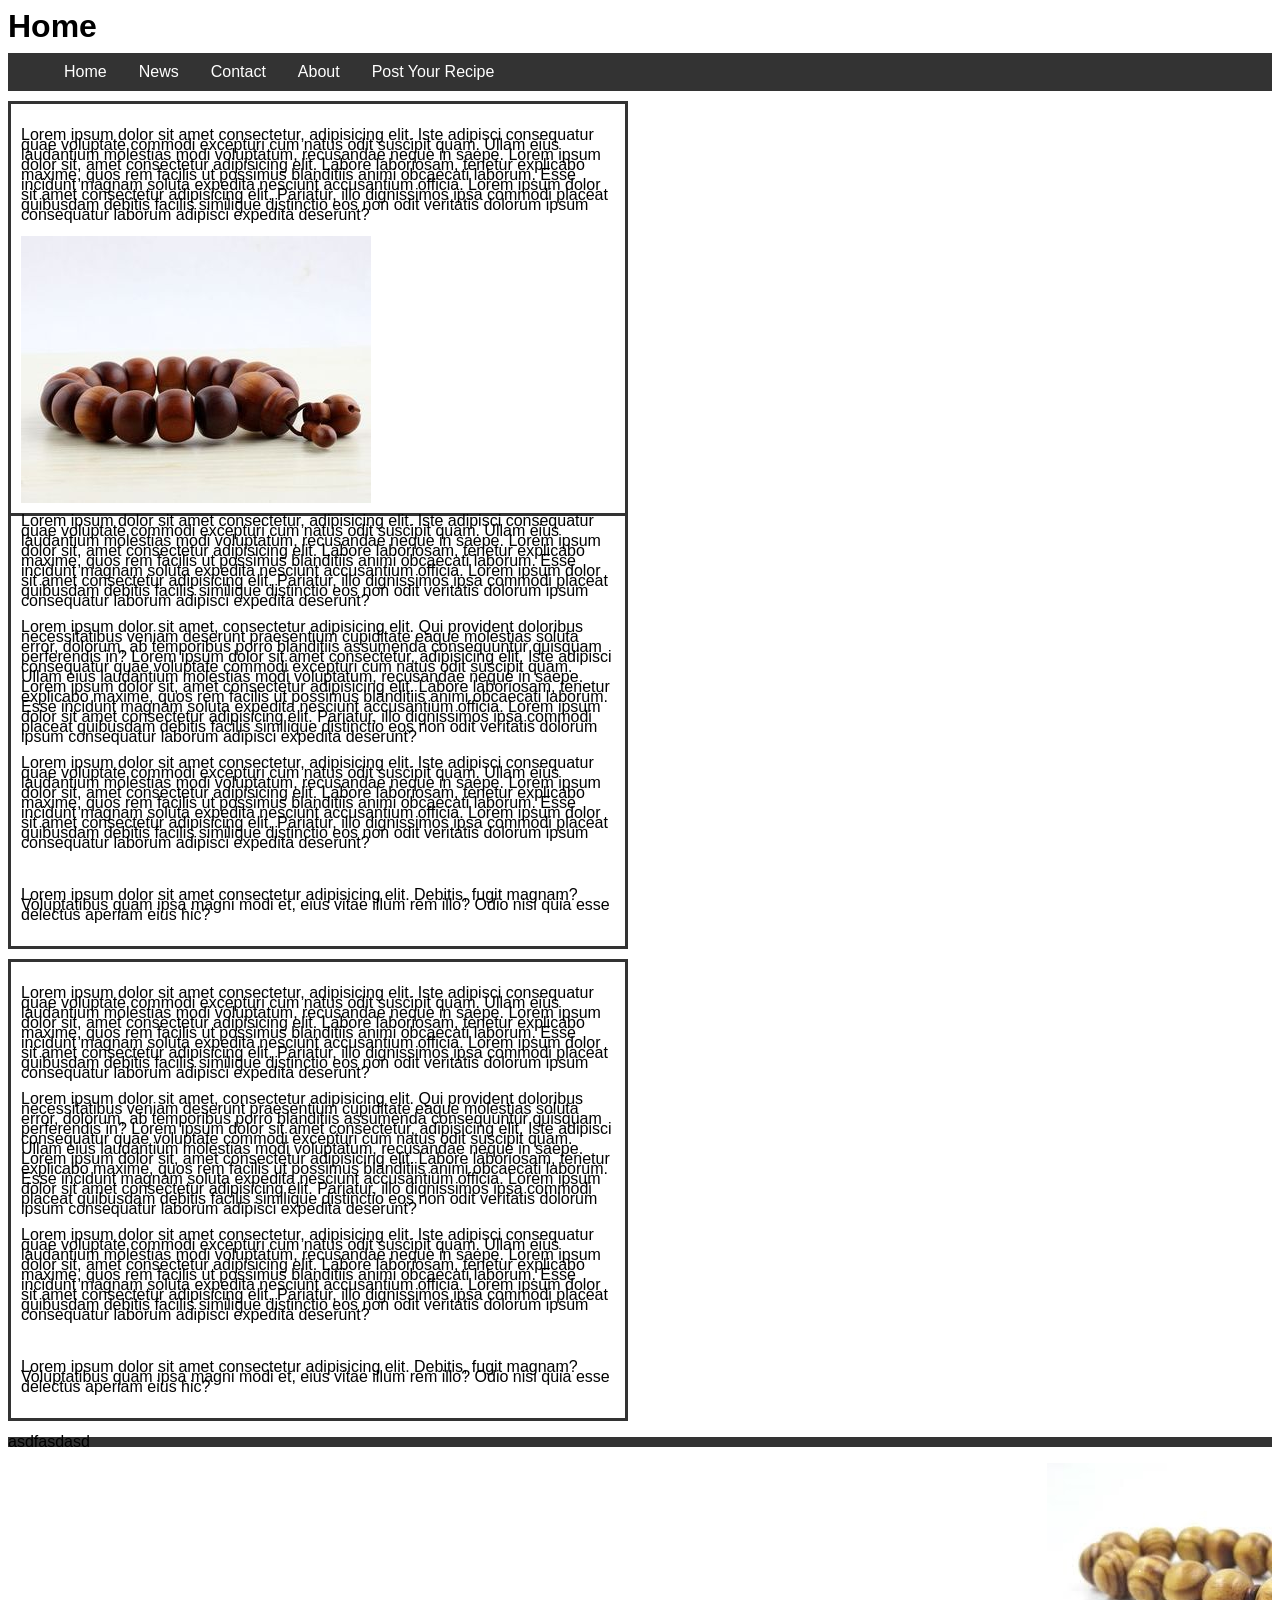
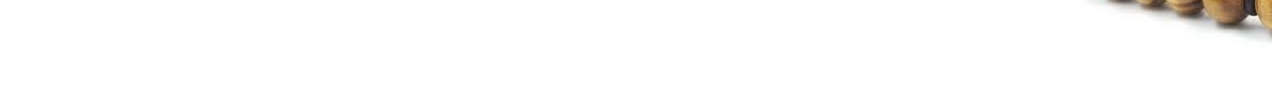
<file: index.html>
<!DOCTYPE html>
<html>

<head>
    <title> Home </title>
    <link rel="stylesheet" href="style.css">
</head>

<body>
    <header>
        <div class="box-1">
            <h1 id="header">Home</h1>
        </div>
    </header>
    <main>
        <div id="main">
            <div id="nav">
                <ul>
                    <li><a class="active" href="index.html">Home</a></li>
                    <li><a href="#news">News</a></li>
                    <li><a href="Contact.html">Contact</a></li>
                    <li><a href="About.html">About</a></li>
                    <li><a href="Recipe.html">Post Your Recipe</a></li>
                </ul>
            </div>
            <div class="container">
                <p>Lorem ipsum dolor sit amet consectetur, adipisicing elit. Iste adipisci consequatur quae voluptate
                    commodi excepturi cum natus odit suscipit quam. Ullam eius laudantium molestias modi voluptatum,
                    recusandae neque in saepe.
                    Lorem ipsum dolor sit, amet consectetur adipisicing elit. Labore laboriosam, tenetur explicabo
                    maxime, quos rem facilis ut possimus blanditiis animi obcaecati laborum. Esse incidunt magnam soluta
                    expedita nesciunt accusantium officia.
                    Lorem ipsum dolor sit amet consectetur adipisicing elit. Pariatur, illo dignissimos ipsa commodi
                    placeat quibusdam debitis facilis similique distinctio eos non odit veritatis dolorum ipsum
                    consequatur laborum adipisci expedita deserunt?</p>
                <img src="Kraal1.jpg">
            </div>
            <div class="container2">
                <p>Lorem ipsum dolor sit amet consectetur, adipisicing elit. Iste adipisci consequatur quae voluptate
                    commodi excepturi cum natus odit suscipit quam. Ullam eius laudantium molestias modi voluptatum,
                    recusandae neque in saepe.
                    Lorem ipsum dolor sit, amet consectetur adipisicing elit. Labore laboriosam, tenetur explicabo
                    maxime, quos rem facilis ut possimus blanditiis animi obcaecati laborum. Esse incidunt magnam soluta
                    expedita nesciunt accusantium officia.
                    Lorem ipsum dolor sit amet consectetur adipisicing elit. Pariatur, illo dignissimos ipsa commodi
                    placeat quibusdam debitis facilis similique distinctio eos non odit veritatis dolorum ipsum
                    consequatur laborum adipisci expedita deserunt?</p>
                <p>Lorem ipsum dolor sit amet, consectetur adipisicing elit. Qui provident doloribus necessitatibus
                    veniam deserunt praesentium cupiditate eaque molestias soluta error, dolorum, ab temporibus porro
                    blanditiis assumenda consequuntur quisquam perferendis in?
                    Lorem ipsum dolor sit amet consectetur, adipisicing elit. Iste adipisci consequatur quae voluptate
                    commodi excepturi cum natus odit suscipit quam. Ullam eius laudantium molestias modi voluptatum,
                    recusandae neque in saepe.
                    Lorem ipsum dolor sit, amet consectetur adipisicing elit. Labore laboriosam, tenetur explicabo
                    maxime, quos rem facilis ut possimus blanditiis animi obcaecati laborum. Esse incidunt magnam soluta
                    expedita nesciunt accusantium officia.
                    Lorem ipsum dolor sit amet consectetur adipisicing elit. Pariatur, illo dignissimos ipsa commodi
                    placeat quibusdam debitis facilis similique distinctio eos non odit veritatis dolorum ipsum
                    consequatur laborum adipisci expedita deserunt?</p>
                <p>Lorem ipsum dolor sit amet consectetur, adipisicing elit. Iste adipisci consequatur quae voluptate
                    commodi excepturi cum natus odit suscipit quam. Ullam eius laudantium molestias modi voluptatum,
                    recusandae neque in saepe.
                    Lorem ipsum dolor sit, amet consectetur adipisicing elit. Labore laboriosam, tenetur explicabo
                    maxime, quos rem facilis ut possimus blanditiis animi obcaecati laborum. Esse incidunt magnam soluta
                    expedita nesciunt accusantium officia.
                    Lorem ipsum dolor sit amet consectetur adipisicing elit. Pariatur, illo dignissimos ipsa commodi
                    placeat quibusdam debitis facilis similique distinctio eos non odit veritatis dolorum ipsum
                    consequatur laborum adipisci expedita deserunt?</p>
                <br>
                <p>Lorem ipsum dolor sit amet consectetur adipisicing elit. Debitis, fugit magnam? Voluptatibus quam
                    ipsa magni modi et, eius vitae illum rem illo? Odio nisi quia esse delectus aperiam eius hic?</p>
            </div>
            <div class="container3">
                <p>Lorem ipsum dolor sit amet consectetur, adipisicing elit. Iste adipisci consequatur quae voluptate
                    commodi excepturi cum natus odit suscipit quam. Ullam eius laudantium molestias modi voluptatum,
                    recusandae neque in saepe.
                    Lorem ipsum dolor sit, amet consectetur adipisicing elit. Labore laboriosam, tenetur explicabo
                    maxime, quos rem facilis ut possimus blanditiis animi obcaecati laborum. Esse incidunt magnam soluta
                    expedita nesciunt accusantium officia.
                    Lorem ipsum dolor sit amet consectetur adipisicing elit. Pariatur, illo dignissimos ipsa commodi
                    placeat quibusdam debitis facilis similique distinctio eos non odit veritatis dolorum ipsum
                    consequatur laborum adipisci expedita deserunt?</p>
                <p>Lorem ipsum dolor sit amet, consectetur adipisicing elit. Qui provident doloribus necessitatibus
                    veniam deserunt praesentium cupiditate eaque molestias soluta error, dolorum, ab temporibus porro
                    blanditiis assumenda consequuntur quisquam perferendis in?
                    Lorem ipsum dolor sit amet consectetur, adipisicing elit. Iste adipisci consequatur quae voluptate
                    commodi excepturi cum natus odit suscipit quam. Ullam eius laudantium molestias modi voluptatum,
                    recusandae neque in saepe.
                    Lorem ipsum dolor sit, amet consectetur adipisicing elit. Labore laboriosam, tenetur explicabo
                    maxime, quos rem facilis ut possimus blanditiis animi obcaecati laborum. Esse incidunt magnam soluta
                    expedita nesciunt accusantium officia.
                    Lorem ipsum dolor sit amet consectetur adipisicing elit. Pariatur, illo dignissimos ipsa commodi
                    placeat quibusdam debitis facilis similique distinctio eos non odit veritatis dolorum ipsum
                    consequatur laborum adipisci expedita deserunt?</p>
                <p>Lorem ipsum dolor sit amet consectetur, adipisicing elit. Iste adipisci consequatur quae voluptate
                    commodi excepturi cum natus odit suscipit quam. Ullam eius laudantium molestias modi voluptatum,
                    recusandae neque in saepe.
                    Lorem ipsum dolor sit, amet consectetur adipisicing elit. Labore laboriosam, tenetur explicabo
                    maxime, quos rem facilis ut possimus blanditiis animi obcaecati laborum. Esse incidunt magnam soluta
                    expedita nesciunt accusantium officia.
                    Lorem ipsum dolor sit amet consectetur adipisicing elit. Pariatur, illo dignissimos ipsa commodi
                    placeat quibusdam debitis facilis similique distinctio eos non odit veritatis dolorum ipsum
                    consequatur laborum adipisci expedita deserunt?</p>
                <br>
                <p>Lorem ipsum dolor sit amet consectetur adipisicing elit. Debitis, fugit magnam? Voluptatibus quam
                    ipsa magni modi et, eius vitae illum rem illo? Odio nisi quia esse delectus aperiam eius hic?</p>
            </div>

        </div>
    </main>
    <footer>
        <p>asdfasdasd</p>
        <img src="kraal2.jpg" align="right">

    </footer>
</body>

</html>
</file>
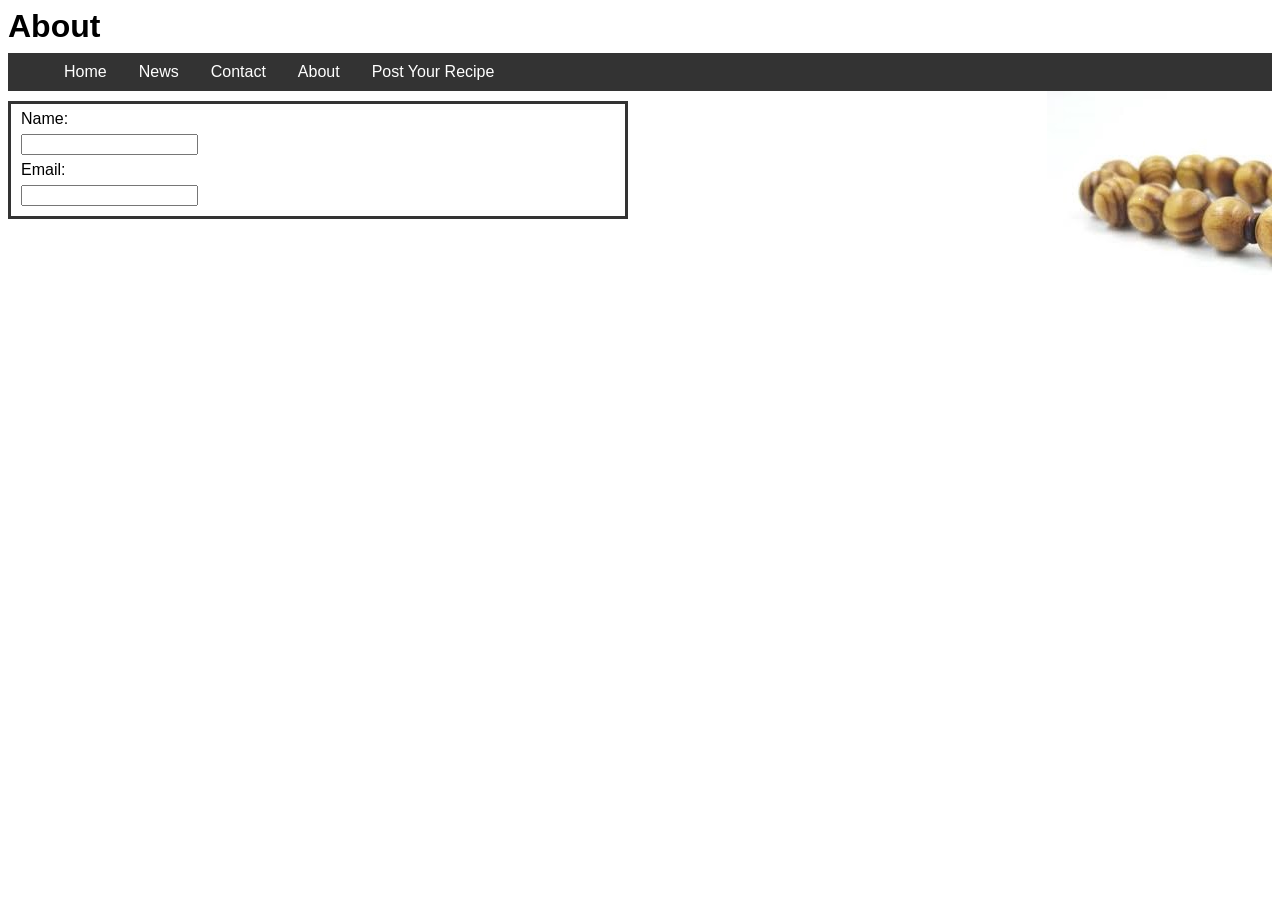
<file: About.html>
<!DOCTYPE html>
<html>

<head>
  <title> ZEDSA - </title>
  <link rel="stylesheet" href="style.css">
</head>

<body>
  <header>
    <div class="box-1">
      <h1>About</h1>
    </div>
  </header>
  <main>
    <ul>
      <li><a class="active" href="index.html">Home</a></li>
      <li><a href="#news">News</a></li>
      <li><a href="Contact.html">Contact</a></li>
      <li><a href="About.html">About</a></li>
      <li><a href="Recipe.html">Post Your Recipe</a></li>
    </ul>

    <container class="container">
      <form>
        <label for="name">Name:</label><br><br>
        <input type="text" id="name" name="name"><br><br>
        <label for="email">Email:</label><br><br>
        <input type="email">
      </form>
    </container>


  </main>
  <footer>

    <div class="ZEDSA">

    </div>
    <div>
      <img src="kraal2.jpg" align="right">
    </div>

  </footer>
</body>

</html>
</file>
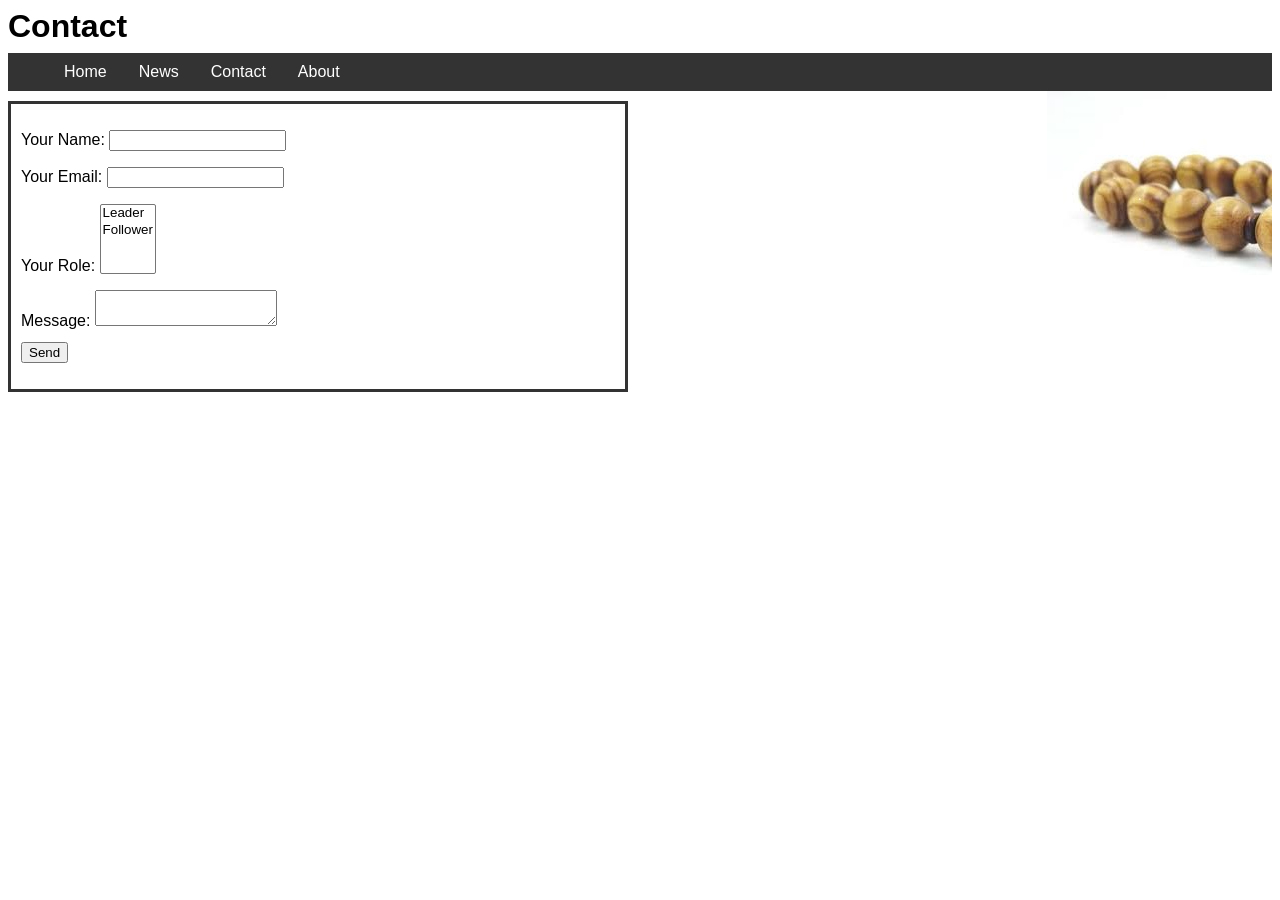
<file: Contact.html>
<!DOCTYPE html>
<html>

<head>
  <title> ZEDSA - </title>
  <link rel="stylesheet" href="style.css">
</head>

<body>
  <header>
    <div class="box-1">
      <h1>Contact</h1>
    </div>
  </header>
  <main>
    <ul>
      <li><a class="active" href="index.html">Home</a></li>
      <li><a href="#news">News</a></li>
      <li><a href="Contact.html">Contact</a></li>
      <li><a href="About.html">About</a></li>
    </ul>

    <container class="container">
      <form>

        <form name="contact" method="POST" data-netlify="true">
          <p>
            <label>Your Name: <input type="text" name="name" /></label>
          </p>
          <p>
            <label>Your Email: <input type="email" name="email" /></label>
          </p>
          <p>
            <label>Your Role: <select name="role[]" multiple>
                <option value="leader">Leader</option>
                <option value="follower">Follower</option>
              </select></label>
          </p>
          <p>
            <label>Message: <textarea name="message"></textarea></label>
          </p>
          <p>
            <button type="submit">Send</button>
          </p>
        </form>

      </form>
    </container>


  </main>
  <footer>

    <div class="ZEDSA">

    </div>
    <div>
      <img src="kraal2.jpg" align="right">
    </div>

  </footer>
</body>

</html>
</file>
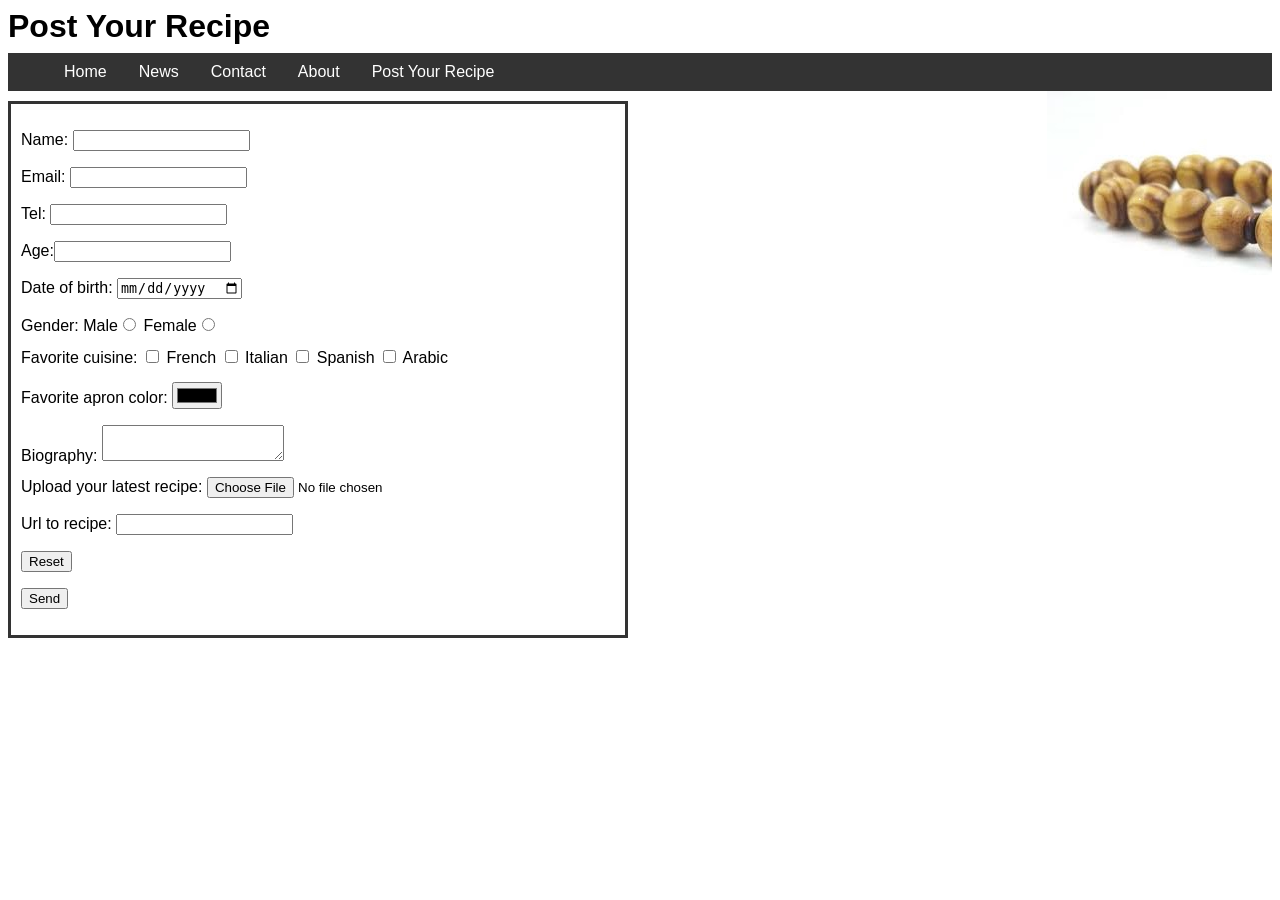
<file: Recipe.html>
<!DOCTYPE html>
<html>

<head>
  <title>Post Your Recipe</title>
  <link rel="stylesheet" href="style.css">
</head>

<body>
  <header>
    <div class="box-1">
      <h1>Post Your Recipe</h1>
    </div>
  </header>
  <main>
    <ul>
      <li><a class="active" href="index.html">Home</a></li>
      <li><a href="#news">News</a></li>
      <li><a href="Contact.html">Contact</a></li>
      <li><a href="About.html">About</a></li>
      <li><a href="Recipe.html">Post Your Recipe</a></li>
    </ul>

    <container class="container">
      <form>

        <form name="contact" method="POST" data-netlify="true">
          <p>
            <label>Name: <input type="text" name="name" /></label>
          </p>
          <p>
            <label>Email: <input type="email" name="email" /></label>
          </p>
          <p>
            <label>Tel: <input type="tel" name="tel" /></label>
          </p>
          <p>
            <label>Age:<input type="number" name="age" /></label>
          </p>
          <p>
            <label>Date of birth: <input type="date"></label>
          </p>
          <p>
            <label>Gender: </label><label> Male</label><input type="radio" name="gender"> <label>Female</label><input
              type="radio" name="gender">
          </p>
          <p>
            <label>Favorite cuisine:</label>
            <input type="checkbox" id="French" name="french" value="French">
            <label for="french">French</label>
            <input type="checkbox" id="Italian" name="Italian" value="Italian">
            <label for="Italian">Italian</label>
            <input type="checkbox" id="Spanish" name="spanish" value="Spanish">
            <label for="spanish">Spanish</label>
            <input type="checkbox" id="Arabic" name="arabic" value="Arabic">
            <label for="arabic">Arabic</label>
          </p>
          <p>
            <label>Favorite apron color: <input type="color"> </label>
          </p>
          <p>
            <label>Biography: <textarea name="Biography"></textarea> </label>
          </p>
          <p>
            <label>Upload your latest recipe: <input type="file"></label>
          </p>
          <p>
            <label>Url to recipe: <input type="url"></label>
          </p>
          <p>
            <button type="reset">Reset</button>
          </p>
          <p>
            <button type="submit">Send</button>
          </p>
        </form>

      </form>
    </container>


  </main>
  <footer>

    <div class="ZEDSA">

    </div>
    <div>
      <img src="kraal2.jpg" align="right">
    </div>

  </footer>
</body>

</html>
</file>
<file: style.css>
body{
    background-color: white;
    color: black;
    font: normal 13px 'Segoe UI', Tahoma, Geneva, Verdana, sans-serif;
    line-height: 1em;
}

.header{
    font-size: 60px;
    border:solid black;
    padding: 30px;
    margin: 10px;
    margin-right: 1200px;
}

ul {
    list-style-type: none;
    margin: 0;
    margin-right: 0px;
    padding: 10;
    overflow: hidden;
    background-color: #333;
}
  
li {
    float: left;
}
  
li a {
    display: block;
    color: white;
    text-align: center;
    padding: 14px 16px;
    text-decoration: none;
}
  
li a:hover {
    background-color: #111;
}

.container{
    border: solid #333;
    margin-top: 10px; 
    padding: 10px;
    width: 47%;
    float: left;
    
}

.container2{
    border: solid #333;
    margin-top: 10px; 
    padding: 10px;
    width: 47%;
    float: r;
}

.container3{
    border: solid #333;
    margin-top: 10px; 
    padding: 10px;
    width: 47%;
    
    
}


.kraal2{
    object-position: bottom;
}

footer{
    background-color: #333;
}



@media (min-width: 1240px) {
    body{
    font-size: 16px;
    line-height: 10px;
    }      
    {
        h1{
            width: 16px;

        }
    } 
}
</file>
